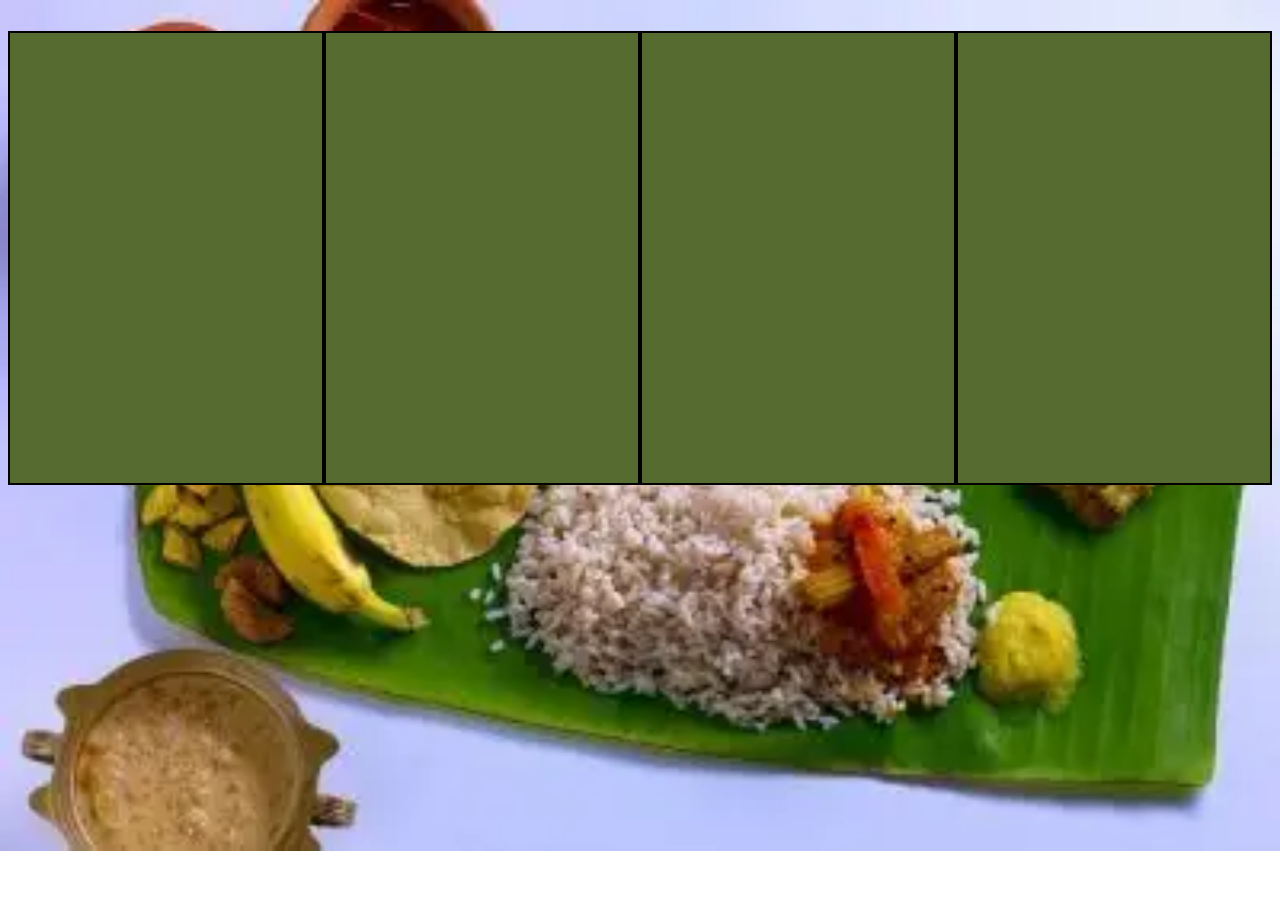
<file: index.html>
<!DOCTYPE html>
<html lang="en">
<head>
    <meta charset="UTF-8">
    <meta http-equiv="X-UA-Compatible" content="IE=edge">
    <meta name="viewport" content="width=device-width, initial-scale=1.0">
    <title>Display As Flex</title>
    <link rel="stylesheet" href="flex.css">
</head>
<body>
    <div class="row">
        <div class="col"></div>
        <div class="col"></div>
        <div class="col"></div>
        <div class="col"></div>


    </div>

    
</body>
</html>
</file>
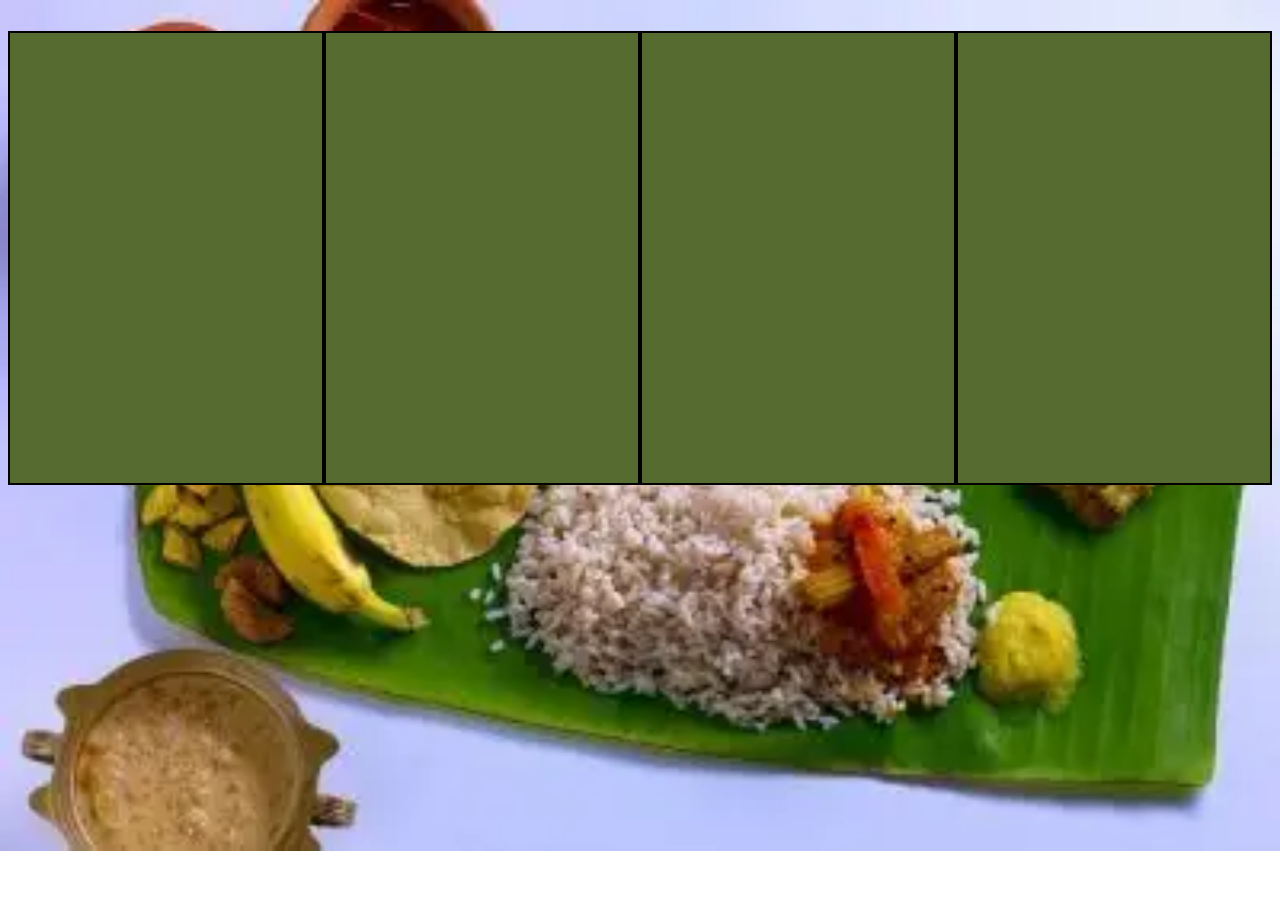
<file: flex.html>
<!DOCTYPE html>
<html lang="en">
<head>
    <meta charset="UTF-8">
    <meta http-equiv="X-UA-Compatible" content="IE=edge">
    <meta name="viewport" content="width=device-width, initial-scale=1.0">
    <title>Display As Flex</title>
    <link rel="stylesheet" href="flex.css">
</head>
<body>
    <div class="row">
        <div class="col"></div>
        <div class="col"></div>
        <div class="col"></div>
        <div class="col"></div>


    </div>

    
</body>
</html>
</file>
<file: flex.css>
.row{
    width: 100%;
    height: 500px;
    /* background - color: gray; */
    display: flex;
    /* add horizontal spacing to chind */
    
    justify-content: space-evenly;

    /* add vertical spacing to chind */
    align-items: center;
}
.col{
    width: 360px;
    height: 450px;
    background-color: darkolivegreen;
    border: 2px solid black;
}
body{
    background: url(./img/Ela-Sadya-400x266.webp);
    background-size: cover;
    background-repeat: no-repeat;
}
</file>
